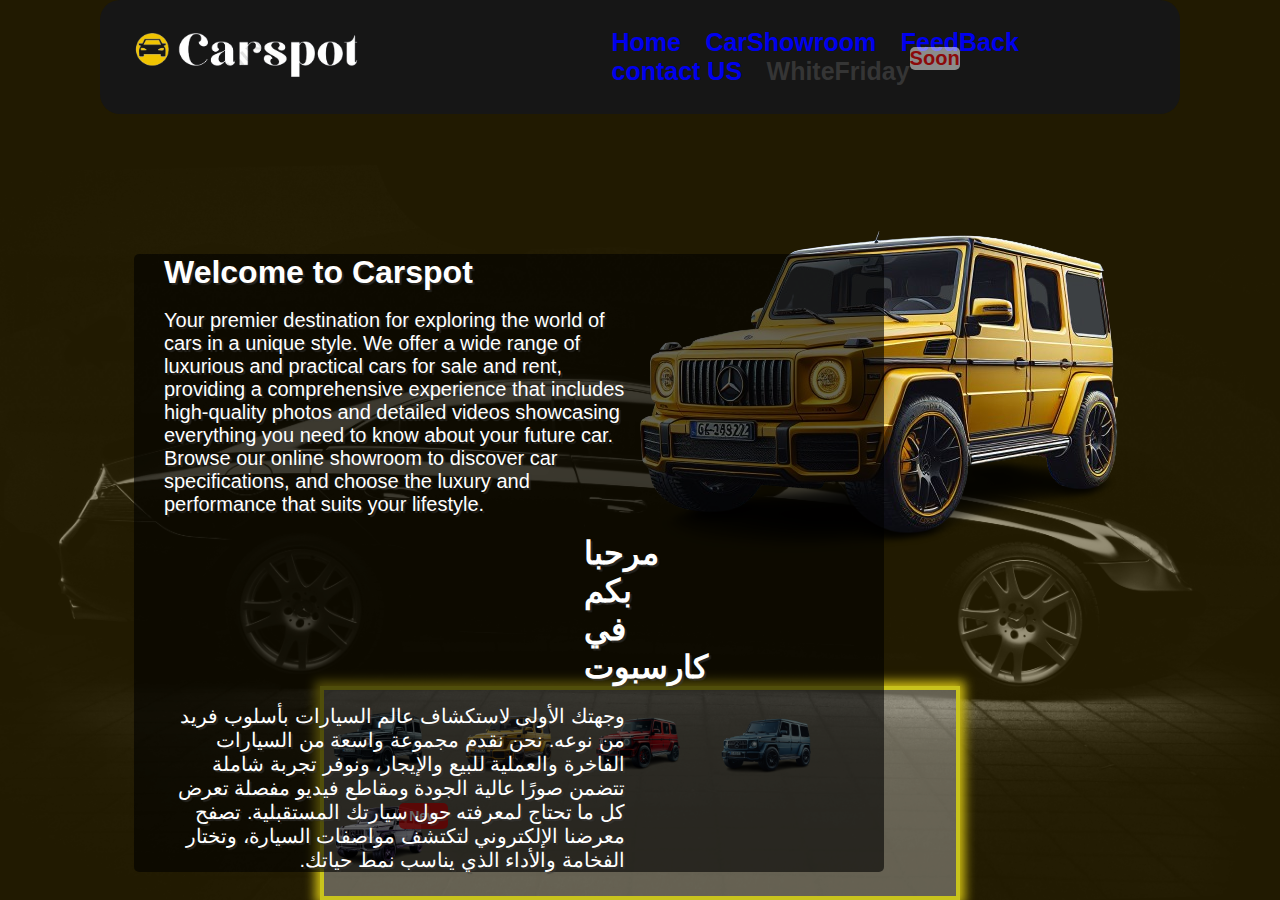
<file: index.html>
<!DOCTYPE html>
<html lang="en">
<head>
    <meta charset="UTF-8">
    <link rel="stylesheet" href="Style.css">
    <title> Carspot home</title>
</head>
<body style="color: rgb(161, 159, 159);" class="b2" >
    

    
    

    <div class="con"> <!---->

        


        
        <nav class="border">

            <a class="logo" href="index.html"> <img src="img/logo/logo_1.png"  alt="">  </a>

            <ul >
                <span>
                <li><a href="index.html">Home</a></li>
                <li><a href="Project2.html">CarShowroom</a></li>
                <li style="font-family:initial" ><a href="project3.html">FeedBack</a></li> 
                <li style="font-family:initial" ><a href="contact.html">contact US</a></li> 
                </span>
                
                 <li>
                    <a href="#" id="whiteFridayLink" class="disabled">WhiteFriday <span class="soon">Soon</span></a>
                
                </li>

            </ul>
            
            
        </nav>
        

        <nav>
            <div class="content">
                
 

                <div class="text">
                 


                </div>


            </div>

        </nav>

        <div class="them">

            <div class="them-text">

                <h1>Welcome to <b style=" font-family:Comic Sans MS, cursive, sans-serif; font-weight: 900;">Carspot</b> </h1> <br>
                <p style="font-size: 20px;" >Your premier destination for exploring the world of cars in a unique style. 
                    We offer a wide range of luxurious and practical cars for sale and rent, 
                    providing a comprehensive experience that includes high-quality photos and 
                    detailed videos showcasing everything you need to know about your future car. 
                    Browse our online showroom to discover car specifications, 
                    and choose the luxury and performance that suits your lifestyle.</p> <br>
                    <h1 style="margin-left: 420px;">مرحبا بكم في <b style=" font-family:Comic Sans MS, cursive, sans-serif; font-weight: 900;">كارسبوت</b> </h1> <br>
                    <p style="font-size: 20px; direction: rtl; " >وجهتك الأولى لاستكشاف عالم السيارات بأسلوب فريد من نوعه.
                         نحن نقدم مجموعة واسعة من السيارات الفاخرة والعملية للبيع والإيجار،
                          ونوفر تجربة شاملة تتضمن صورًا عالية الجودة ومقاطع فيديو مفصلة تعرض كل ما تحتاج لمعرفته حول سيارتك المستقبلية.
                          تصفح معرضنا الإلكتروني لتكتشف مواصفات السيارة، وتختار الفخامة والأداء الذي يناسب نمط حياتك.</p>
            </div>

            <div class="them-img">

                <img class="cars" src="img/G1-removebg-preview.png" alt="">
               

            </div>

            <div class="icons" style="color: rgb(224, 195, 235);">

                <img onclick="colors('rgb(5, 5, 5)'); 
                barColors('rgb(183, 183, 183)'); caars(this); 
                changeIconsColor('rgba(255, 255, 255, 0.395)') ; 
                borderColor ('rgb(60, 60, 60)','rgb(162, 162, 162)') ; 
                changeLogoAndColor( 'img/logo/logo_2.png') ; 
                texts ('rgb(255, 255, 255)') ; feedbacks ('white') ; applyBoxShadow('0 0 20px 10px rgba(255, 255, 255, 0.537)') " src="img/G2-removebg-preview.png" alt="">

                <img onclick="colors('rgb(131, 123, 76)'); 
                              barColors('rgb(255, 255, 0)'); caars(this); 
                              changeIconsColor('rgba(205, 205, 205, 0.395)') ; 
                              borderColor ('rgb(200, 195, 29)','rgb(204, 186, 17)') ; 
                              changeLogoAndColor( 'img/logo/logo_1.png') ; 
                              texts ('rgb(245, 244, 210)') ; feedbacks ('yellow') ; applyBoxShadow('0 0 20px 10px rgba(255, 226, 81, 0.537)') " src="img/G1-removebg-preview.png" alt="">



                <img onclick="colors('rgb(61, 36, 36)'); 
                              barColors('rgba(188, 38, 38)'); caars(this); 
                              changeIconsColor('rgba(120, 0, 0, 0.395)') ; 
                              borderColor ('rgb(255, 0, 0)','rgb(155, 60, 60)') ; 
                              changeLogoAndColor( 'img/logo/logo_3.png') ; 
                              texts ('rgb(255, 218, 218)') ; feedbacks ('red') ; applyBoxShadow('0 0 20px 10px rgba(250, 89, 89, 0.537)') " src="img/G3-removebg-preview.png" alt="">

                <img onclick="colors('rgb(1, 64, 87)'); 
                              barColors('rgba(76, 190, 247)'); caars(this); 
                              changeIconsColor('rgba(190, 210, 224, 0.171)') ; 
                              borderColor ('rgb(253, 253, 253)','rgb(138, 241, 253)') ; 
                              changeLogoAndColor( 'img/logo/logo_4.png') ; 
                              texts ('rgb(186, 226, 255)') ; feedbacks ('lightblue') ; applyBoxShadow('0 0 20px 10px rgba(2, 192, 255, 0.537)') " src="img/G4-removebg-preview.png" alt="">
               <div class="image-container">
                    <img onclick="colors('rgba(236, 233, 233, 0.644)'); 
                              barColors('rgba(129, 3, 179)'); caars(this); 
                              changeIconsColor('rgba(149, 105, 166, 0.309)') ; 
                              borderColor ('rgba(132, 93, 148, 0.854)','rgb(102, 0, 142)') ; 
                              changeLogoAndColor( 'img/logo/logo_5.png') ; 
                              texts ('rgb(190, 121, 220)') ; feedbacks ('rgb(224, 195, 235)') ; applyBoxShadow('0 0 20px 10px rgba(230, 143, 249, 0.537)') " src="img/G5-removebg-preview.png" alt="">
        
                    <span class="new-label">New</span>
                </div>

            </div>
            

        </div>

    </div> <!---->


    
    


    <script src="script.js"></script>


</body>

</html>
</file>
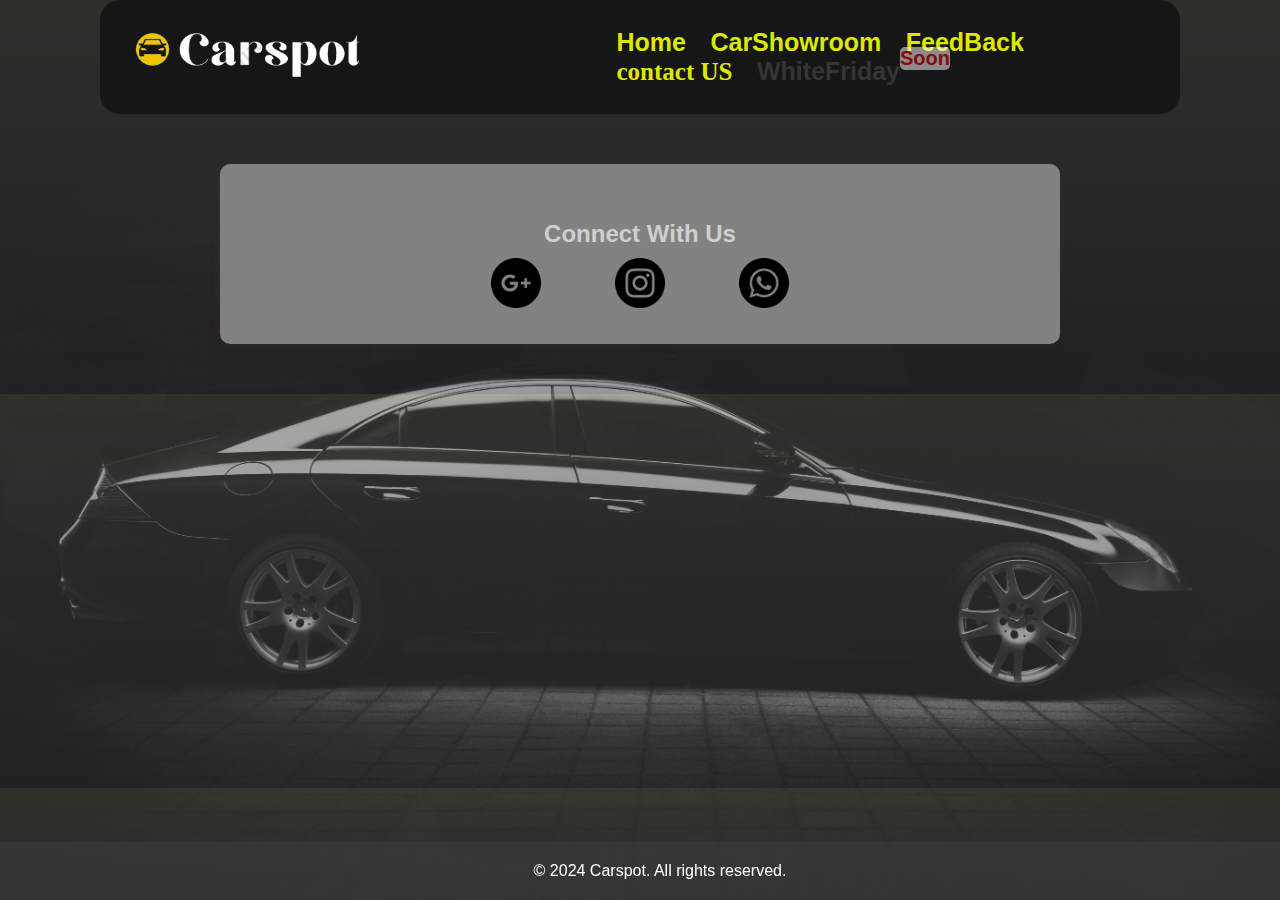
<file: contact.html>
<!DOCTYPE html>
<html lang="en">
<head>
    <meta charset="UTF-8">
    <link rel="stylesheet" href="style3.css">
    <title>Carspot contact</title>
</head>
<body style="color: rgb(207, 207, 207); " class="b1" class="af">
    


<div class="con">
        <nav class="border">
            <a class="logo" href="index.html"><img src="img/logo/logo_1.png"  alt=""></a>
            <ul>
                <span>
                <li><a href="index.html">Home</a></li>
                <li><a href="Project2.html">CarShowroom</a></li>
                <li><a href="project3.html">FeedBack</a></li>
                <li style="font-family:initial" ><a href="contact.html">contact US</a></li> 
                </span>
                <li>
                    <a href="#" id="whiteFridayLink" class="disabled">WhiteFriday <span class="soon">Soon</span></a>
                
                </li>

                
            </ul>
        </nav>
</div>

<div class="container">


    <br><br>

    <h2>Connect With Us</h2>
    <ul class="social-media">
        <li><a href="https://mail.google.com/mail/u/0/#inbox?compose=GTvVlcRwQncgNkgHGNQHvHHSdkHLgKXfKFpGtgKrwcVwwtHfLBmSvDxTlvTCNtBJSzRmpfDwgVgSH" target="_blank"><img src="img/stars/google.png" alt="google"></a></li>
        <li><a href="https://www.instagram.com/zome_duo?igsh=MzRlODBiNWFlZA==" target="_blank"><img src="img/stars/insta2.png" alt="Instagram"></a></li>
        <li><a href="http://wa.me/962780225636" target="_blank"><img src="img/stars/whatsapp3.png" alt="whatsapp"></a></li>
    </ul>
</div>

<footer>
    &copy; 2024 Carspot. All rights reserved.
</footer>
        <script src="script.js"></script>
    </body>
    
    </html>
</file>
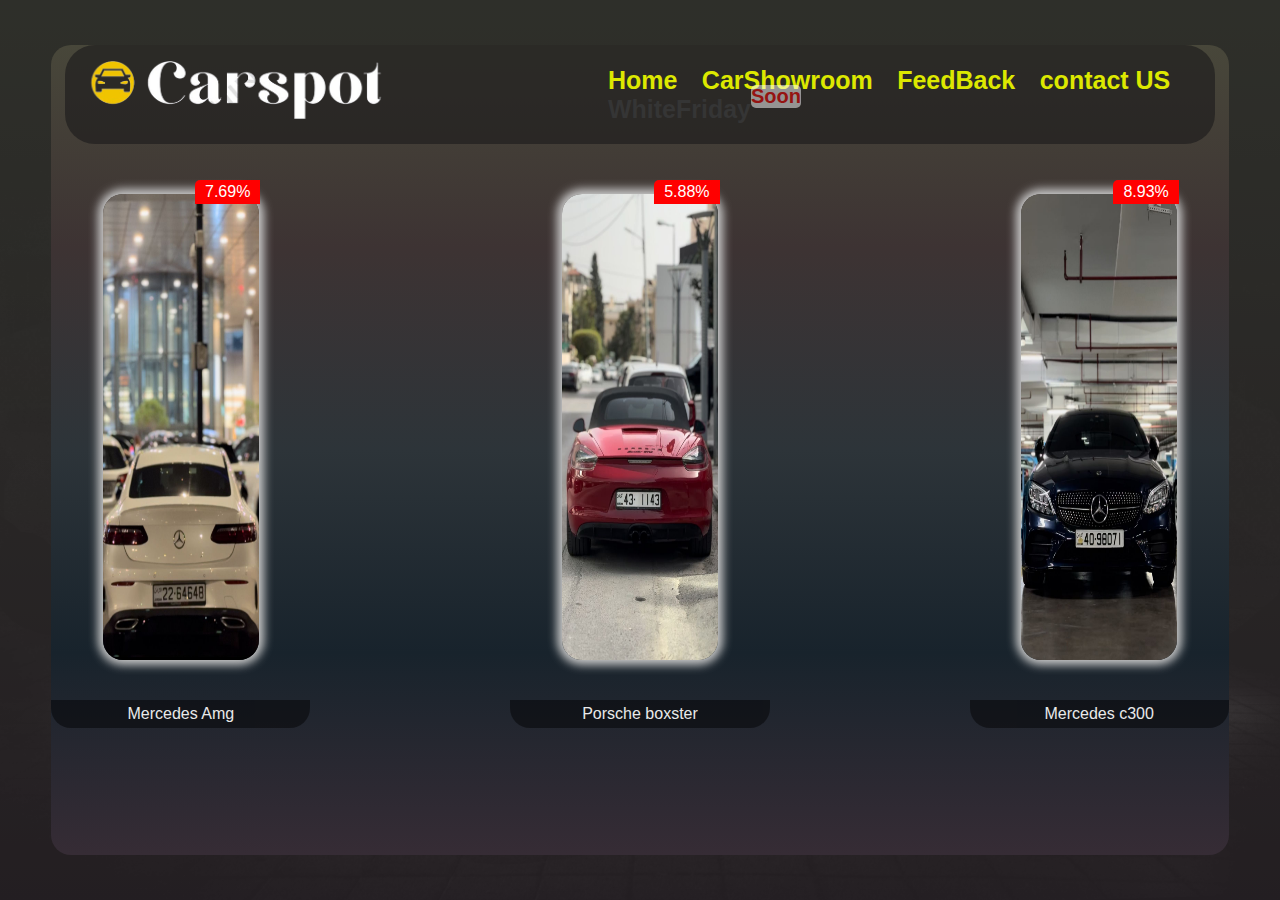
<file: Project2.html>
<!DOCTYPE html>
<html lang="en">
<head>
    <meta charset="UTF-8">
    <link rel="stylesheet" href="style2.css">
    <title>Carspot Cars</title>
</head>
<body style="color: aliceblue; " class="b1" class="af">
    


    


    <div class="con">
        <nav class="border">
            <a class="logo" href="index.html"><img src="img/logo/logo_1.png" alt=""></a>
            <ul>
                <span>

                <li><a href="index.html">Home</a></li>
                <li><a href="">CarShowroom</a></li>
                <li><a href="project3.html">FeedBack</a></li>
                <li style="font-family:initial" ><a href="contact.html">contact US</a></li> 
                </span>
                <li>
                    <a href="#" id="whiteFridayLink" class="disabled">WhiteFriday <span class="soon">Soon</span></a>
                
                </li>


            </ul>
        </nav>

        <div class="img2">
            <div class="img1">
                
                <a href="#" onclick="openPopup('video/cars/1.MP4',  'Mercedes Amg <br><br> <del>65000$</del> <br> Price : 60000$ ',  '<br> German <br> 480 hp <br> 0-100 in 5.2 seconds' ,)">
                    <img src="cars/1.jpeg" alt=""  >
                <div class="click-label"> 7.69%</div>

                    
                            
                </a>
                <figcaption>Mercedes Amg</figcaption>
            </div>
            
            <div class="img1">
                <a href="#" onclick="openPopup('video/cars/2.mp4', 'Porsche boxster <br><br> <del>34000$</del> <br> Price : 32000$ ',  '<br> German <br> 430 hp <br> 0-100 in 3.8 seconds')">
                    <img src="cars/2.jpeg" alt="" >
                <div class="click-label">5.88%</div>

                </a>
                <figcaption>Porsche boxster</figcaption>

            </div>
            <div class="img1">
                <a href="#" onclick="openPopup('video/cars/3.mp4', 'Mercedes c300 <br><br> <del>56000$</del> <br> Price : 51000$ ',  '<br> German <br> 450 hp <br> 0-100 in 4.1 seconds')">
                    <img src="cars/3.jpeg" alt="" >
                <div class="click-label"> 8.93%</div>

                </a>
                <figcaption>Mercedes c300</figcaption>

            </div> 
            <div class="img1">
                <a href="#" onclick="openPopup('video/cars/4.mp4', 'Bmw <br><br> <del>50000$</del> <br> Price : 48000$ ',  '<br> German <br> 300 hp <br> 0-100 in 5.5 seconds' )">
                    <img src="cars/4.jpeg" alt="">
                <div class="click-label">4%</div>

                </a>
                <figcaption>BMW</figcaption>

            </div>
            <div class="img1">
                <a href="#" onclick="openPopup('video/cars/5.mp4', 'Chevrolet camaro ss <br><br> <del>23000$</del> <br> Price : 22500$ ',  '<br> German <br> 480 hp <br> 0-100 in 5.2 seconds' )">
                    <img src="cars/5.jpeg" alt="" >
                <div class="click-label">2.17%</div>

                </a>
                <figcaption>Chevrolet camaro ss</figcaption>

            </div>
            <div class="img1">
                <a href="#" onclick="openPopup('video/cars/9.mp4', 'Mercedes cla <br><br> <del>75000$</del> <br> Price : 70000$ ',  '<br> America  <br> 630 hp <br> 0-100 in 4.0 seconds'  )"> 
                    <img src="cars/9.jpeg" alt="" >
                <div class="click-label">6.67%</div>

                </a>
                <figcaption>Mercedes cla</figcaption>

            </div>
            <div class="img1">
                <a href="#" onclick="openPopup('video/cars/7.mp4', 'Ford mustang gt <br><br> <del>9600$</del> <br> Price : 9000$ ',  '<br> America <br> 530 hp <br> 0-100 in 4.7 seconds')">
                    <img src="cars/7.jpeg" alt="">
                <div class="click-label"> 6.25%</div>

                </a>
                <figcaption>Ford mustang gt</figcaption>

            </div>
            <div class="img1">
                <a href="#" onclick="openPopup('video/cars/8.mp4', 'Subaru impreza sti <br><br> <del>7000$</del> <br> Price : 6700$ ',  '<br> Jaban <br> 350 hp <br> 0-100 in 5 seconds')">
                    <img src="cars/8.jpeg" alt="">
                <div class="click-label">4.29%</div>

                </a>
                <figcaption>Subaru impreza sti</figcaption>

            </div>
            <div class="img1">
                <a href="#" onclick="openPopup('video/cars/6.mp4', 'Mercedes c63 Amg <br><br> <del>47000$</del> <br> Price : 44000$ ',  '<br> German <br> 640 hp <br> 0-100 in 3.8 seconds')">
                    <img src="cars/6.jpeg" alt="">
                <div class="click-label">6.38%</div>

                </a>
                <figcaption>Mercedes c63 Amg</figcaption>

            </div>
        </div>
        
        <div id="popup" class="popup">
            <div class="popup-content">
                <span class="close" onclick="closePopup()">&times;</span>
                <div class="video-container">
                    <video controls id="videoPlayer" width="500" height="300">
                        <source src="" type="video/mp4">
                        Your browser does not support the video tag.
                    </video>
                </div>
                <div class="description">
                    <h2 id="carSpecs">سيارة</h2>
                    <p id="carDescription"></p>
                </div>
            </div>
        </div>
        
        
        
    </div>
    <script src="script.js"></script>
</body>
</html>
</file>
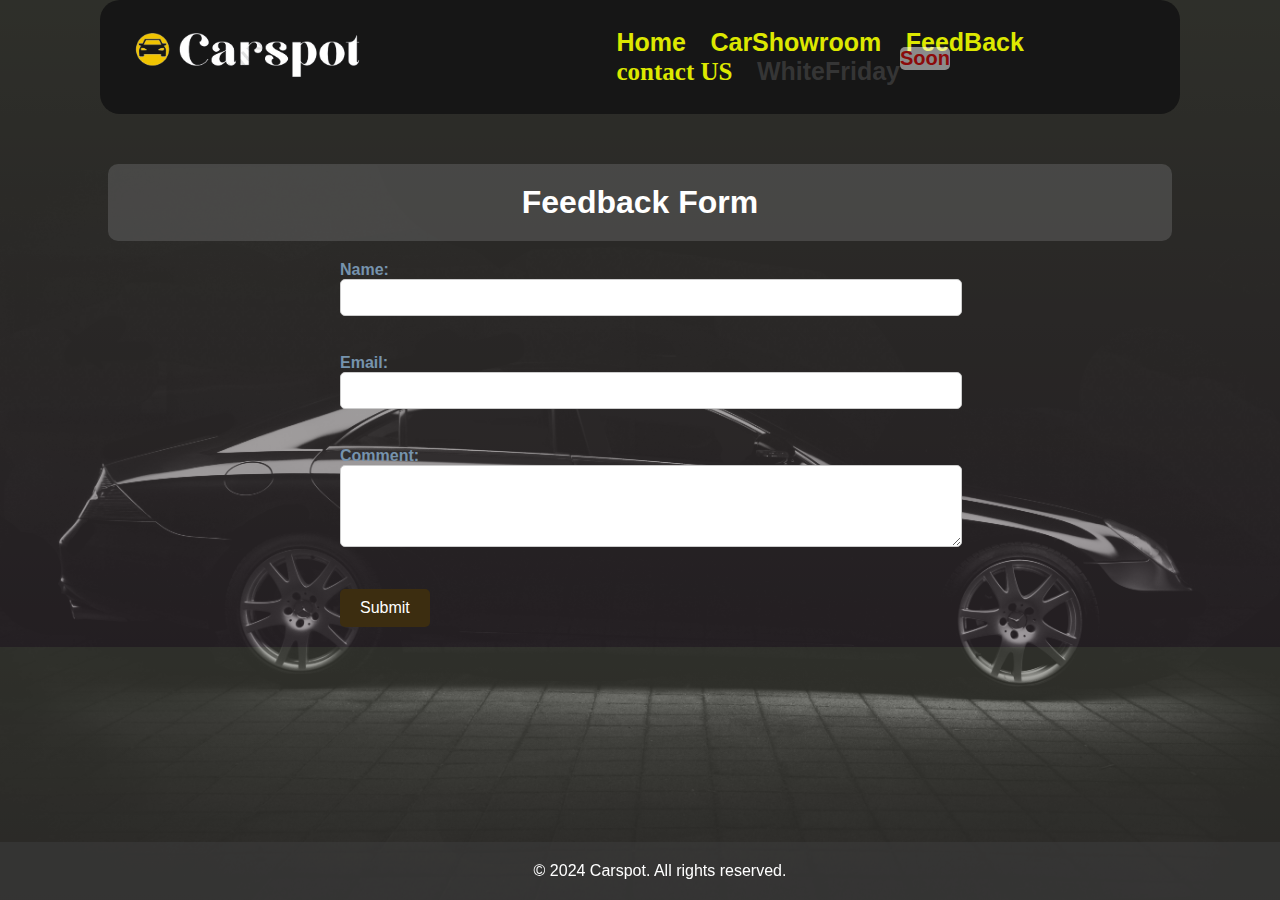
<file: project3.html>
<!DOCTYPE html>
<html lang="en">
<head>
    <meta charset="UTF-8">
    <link rel="stylesheet" href="style3.css">
    <title>Carspot FeedBack</title>
</head>
<body style="color: rgb(118, 147, 173); " class="b1" class="af">
    


<div class="con">
        <nav class="border">
            <a class="logo" href="index.html"><img src="img/logo/logo_1.png" alt=""></a>
            <ul>
                <span>

                <li><a href="index.html">Home</a></li>
                <li><a href="Project2.html">CarShowroom</a></li>
                <li><a href="project3.html">FeedBack</a></li>
                <li style="font-family:initial" ><a href="contact.html">contact US</a></li> 
                </span>
                <li>
                    <a href="#" id="whiteFridayLink" class="disabled">WhiteFriday <span class="soon">Soon</span></a>
                
                </li>


            </ul>
        </nav>

        <header class="feed">
            <h1>Feedback Form</h1>
        </header>


    
        <main>
            <form action="Thanks.html">
                <label for="name">Name:</label><br>
                <input type="text" id="name" name="name" required><br><br>
                
                <label for="email">Email:</label><br>
                <input type="email" id="email" name="email"><br><br>
                
                <label for="comment">Comment:</label><br>
                <textarea id="comment" name="comment" rows="4" required></textarea><br><br>
                
                <input  type="submit" value="Submit">
            </form>
        </main>
    
        <footer>
            &copy; 2024 Carspot. All rights reserved.
        </footer>
    

        
    <script src="script.js"></script>

       
</body>

</html>
</file>
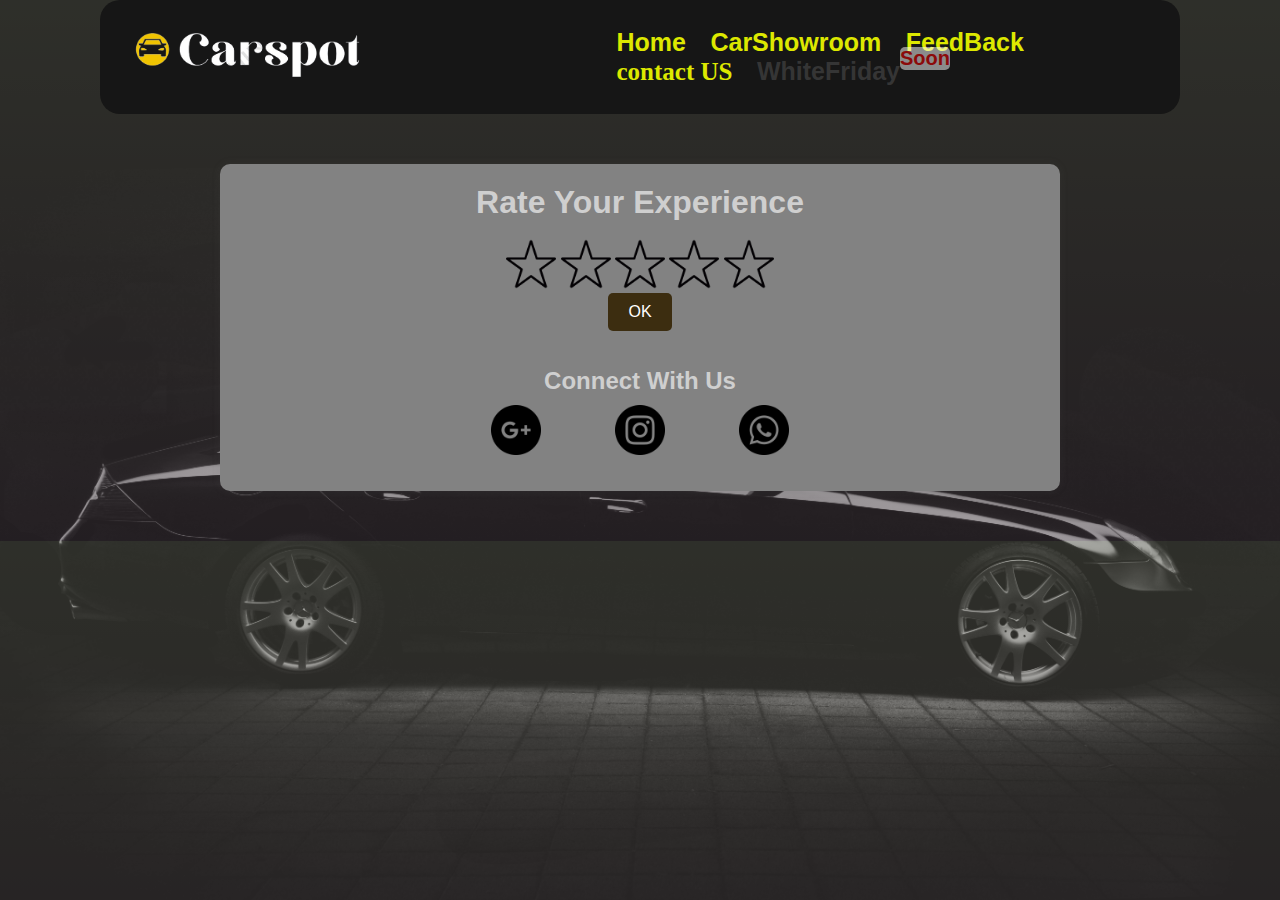
<file: Thanks.html>
<!DOCTYPE html>
<html lang="en">
<head>
    <meta charset="UTF-8">
    <link rel="stylesheet" href="style3.css">
    <title>Carspot </title>
</head>
<body style="color: rgb(207, 207, 207); " class="b1" class="af">
    


<div class="con">
        <nav class="border">
            <a class="logo" href="index.html"><img src="img/logo/logo_1.png"  alt=""></a>
            <ul>
                <span>
                <li><a href="index.html">Home</a></li>
                <li><a href="project2.html">CarShowroom</a></li>
                <li><a href="project3.html">FeedBack</a></li>
                <li style="font-family:initial" ><a href="contact.html">contact US</a></li> 
                </span>
                
                <li>
                    <a href="#" id="whiteFridayLink" class="disabled">WhiteFriday <span class="soon">Soon</span></a>
                </li>

                
            </ul>
        </nav>
</div>

<div class="container">
    <h1>Rate Your Experience</h1> <br>
    <form action="index.html">
        <div class="rating">
            <input type="radio" id="star5" name="rating" value="5">
            <label for="star5" class="star"></label>
            <input type="radio" id="star4" name="rating" value="4">
            <label for="star4" class="star"></label>
            <input type="radio" id="star3" name="rating" value="3">
            <label for="star3" class="star"></label>
            <input type="radio" id="star2" name="rating" value="2">
            <label for="star2" class="star"></label>
            <input type="radio" id="star1" name="rating" value="1">
            <label for="star1" class="star"></label>
        </div>
        <div id="feedback"></div>
        <input type="submit" value="OK">
    </form>

    <br><br>

    <h2>Connect With Us</h2>
    <ul class="social-media">
        <li><a href="https://mail.google.com/mail/u/0/#inbox?compose=GTvVlcRwQncgNkgHGNQHvHHSdkHLgKXfKFpGtgKrwcVwwtHfLBmSvDxTlvTCNtBJSzRmpfDwgVgSH" target="_blank"><img src="img/stars/google.png" alt="google"></a></li>
        <li><a href="https://www.instagram.com/zome_duo?igsh=MzRlODBiNWFlZA==" target="_blank"><img src="img/stars/insta2.png" alt="Instagram"></a></li>
        <li><a href="http://wa.me/962780225636" target="_blank"><img src="img/stars/whatsapp3.png" alt="whatsapp"></a></li>
    </ul>
</div>


        <script src="script.js"></script>
    </body>
    
    </html>
</file>
<file: Style.css>
*{ padding: 0;
   margin: 0;
   font-family: sans-serif; 
}

 ::-webkit-scrollbar {
     width: 20px; /* عرض شريط التمرير */
 }
 
 ::-webkit-scrollbar-thumb {
     background-color: #8f9091; /* لون المقبض */
     border-radius: 5px; /* شكل الزوايا للمقبض */
 }
 
 ::-webkit-scrollbar-thumb:hover {
     background-color: #ec0000; /* لون المقبض عند التحويم عليه */
 }





body {
    

    background-size: cover;
    background-position: center;
    background-repeat: no-repeat;
    overflow-y: auto;
    height: 100vh;


    background-color: rgb(67, 52, 2);

}

body::after {
    z-index: -1;
    content: '';
    display: block;
    position: absolute;
    top: 0;
    left: 0;
    width: 100%;
    height: 100%;
    background-image: url('img/1.jpg');
    background-size: cover;
    background-position: center;
    background-repeat: no-repeat;
    opacity: 0.5; /* قيمة الشفافية */
}







nav {
    display: flex;

    justify-content:space-between  ;
    align-items:center;
    width: 80%;
    margin:auto;
    padding: 20px 0 ;
}
nav.border {
    background-color: rgb(22, 22, 22); 
    border-radius: 20px;
    

    border: 8px solid transparent; /* تحديد حدود شفافة بداية */
    padding: 20px; /* إضافة تباعد داخلي إذا لزم الأمر */
    transition: border-color 0.5s ease; /* تحديد خصائص الانتقال لتغيير لون الحدود */
}


nav.border:hover {
    border-color: #ffffff76; /* تغيير لون الحدود عند التحويم بالفأرة */
}






div ul li {
    margin:  0 10px;
    display: inline-block;
    

}

div ul  li a {
    text-decoration: none;
    font-size: 25px;
    font-weight: 600;


}

div ul li a:hover {

    color:beige;

    font-size: 28px;
}

div .border .logo img {
 
    justify-content:space-between  ;
    align-items:center;
    max-width: 50%;
    width: 90%;
    height: 90%;
    margin: auto;
    border-radius: 20px;

}

.content{

    display: flex;
    justify-content: space-between;
    align-items: center;
    height: 100%;
    width: 80%;
    margin: auto;
    position:relative ;

}

.them {
    
    display: flex;
    justify-content: space-between;
    align-items: center;
    width: 90%;
    margin: auto;
}
.them .them-text {
    color: #fff;
    width: 40%;
    margin: 100px 0 0 100px;
    text-shadow: 2px 2px 1px rgba(58, 58, 58, 0.544);
    background-size: cover;
    background-repeat: no-repeat;
    background-position: center center;
    position: relative; /* تحديد العنصر كنسبب */
    z-index: 1; /* تحديد ترتيب الطبقات */
}

.them .them-text::after {
    content: '';
    position: absolute;
    top: 0;
    left: -30px;
    width: 750px;
    height: 100%;
    z-index: -1; /* ضع الخلفية أسفل النص */
    opacity: 0.6; /* قيمة الشفافية */
    background-color: rgb(0, 0, 0); /* لون خلفية شفافة بنسبة 50% */
    border-radius: 5px;
}







.them .them-img {

    width: 30%;
    margin-bottom: 21%;
    

}

.icons {
    padding: 9px;
    background-color: rgba(205, 205, 205, 0.395);
    border:solid 4px rgb(200, 195, 29);
    box-shadow: 0 0 10px 5px rgb(204, 186, 17);
    position: absolute;
    bottom: 0;
    left: 50%;
    transform: translateX(-50%);
}


.icons img {
    
    margin-right:35px;
    width: 90px;
    transition: transform 0.5s;
    cursor: pointer;
    
}

.icons img:hover {

    transform: scale(1.2); /* تكبير الصورة عند تحريك الماوس عليها */

     

}



@keyframes swing {
    0% { transform: rotate(0deg); }
    50% { transform: rotate(1deg); }
    100% { transform: rotate(0deg); }
}

.cars {
    height: auto;
    position: absolute;
    transform: translate(-50%, -50%);
    animation: swing 2s infinite;
}
  
  




.image-container {
    position: relative;
    display: inline-block;
}

.new-label {
    position: absolute;
    top: 10px;
    right: 10px;
    background-color: rgba(255, 0, 0, 0.8); /* لون خلفية العلامة */
    color: #fffdfd; /* لون النص */
    font-size: 14px;
    font-weight: bold;
    padding: 5px 10px;
    border-radius: 5px;
}






 
  
  
#whiteFridayLink {
    pointer-events: none; /* جعل الرابط غير قابل للنقر */
}

#whiteFridayLink .soon {
    display: inline; /* عرض عنصر soon داخل الرابط */
}

#whiteFridayLink {
    position: relative; /* جعل العنصر وضعيا لتحديد ترتيب العناصر */
}

.soon {
    font-size: 0.8em;
    margin-left: 5px;
    color: red;
    position: absolute; /* جعل Soon موضعيا بالنسبة لـ WhiteFriday */
    top:-10px; /* يجعل Soon يظهر في الجزء العلوي من WhiteFriday */
    right: -50px; /* يضبط المسافة بين Soon و WhiteFriday */
    background-color: #ffffff;
    border-radius: 5px;
    opacity: 0.5;
}

.disabled {


    color: rgb(53, 53, 53);

}
</file>
<file: style3.css>
*{ padding: 0;
    margin: 0;
 }
 body {
     background: linear-gradient(rgb(93, 95, 84),rgb(71, 61, 68));
     
     
     font-family: sans-serif; 
    
     
     justify-content: center;
     align-items: center;
 }
 ::-webkit-scrollbar {
     width: 20px; /* عرض شريط التمرير */
 }
 
 ::-webkit-scrollbar-thumb {
     background-color: #8f9091; /* لون المقبض */
     border-radius: 5px; /* شكل الزوايا للمقبض */
 }
 
 ::-webkit-scrollbar-thumb:hover {
     background-color: #ec0000; /* لون المقبض عند التحويم عليه */
 }
 
 
 nav {
    display: flex;

    justify-content:space-between  ;
    align-items:center;
    width: 80%;
    margin:auto;
    padding: 20px 0 ;
}
nav.border {
    background-color: rgba(28, 21, 21, 0.306); 
    border-radius: 20px;
    

    border: 8px solid transparent; /* تحديد حدود شفافة بداية */
    padding: 20px; /* إضافة تباعد داخلي إذا لزم الأمر */
    transition: border-color 0.5s ease; /* تحديد خصائص الانتقال لتغيير لون الحدود */
}


nav.border {
    background-color: rgb(22, 22, 22); 
    border-radius: 20px;
    

    border: 8px solid transparent; /* تحديد حدود شفافة بداية */
    padding: 20px; /* إضافة تباعد داخلي إذا لزم الأمر */
    transition: border-color 0.5s ease; /* تحديد خصائص الانتقال لتغيير لون الحدود */
}

 
 
body::after {
    z-index: -1;
    content: '';
    display: block;
    position: absolute;
    top: 0;
    left: 0;
    width: 100%;
    height: 100%;
    background-image: url('img/1.jpg');
    background-size: cover;
    background-position: center;
    background-repeat: no-repeat;
    opacity: 0.5; /* قيمة الشفافية */
}
 
 

 
 div img {
 
     justify-content:space-between  ;
     align-items:center;
     max-width: 50%;
     width: 90%;
     height: 90%;
     margin: auto;
     border-radius: 20px;
 
 }
 
 
 
 
 
 div ul li {
     
     margin:  0 10px;
     display: inline-block;
 
 }
 
 div ul li a {
     
     color: rgb(221, 232, 0);
     text-decoration: none;
     font-size: 25px;
     font-weight: 600;
 
 
 }
 
 div ul li a:hover {
 
     color:beige;
 
     font-size: 28px;
 }
 
 


 header {
    width: 80%;
    background-color: #5c5c5c97;
    color: white;
    padding: 20px;
    text-align: center;
    margin: auto;
    margin-top: 50px;
    border-radius: 10px;
}

main {
    padding: 20px;
}

form {
    max-width: 600px;
    margin: auto;
}

label {
    font-weight: bold;
}

input[type="text"],
input[type="email"],
textarea {
    width: 100%;
    padding: 10px;
    margin-bottom: 20px;
    border-radius: 5px;
    border: 1px solid #ccc;
}

input[type="submit"] {
    background-color: #333;
    color: white;
    border: none;
    padding: 10px 20px;
    border-radius: 5px;
    cursor: pointer;
}

input[type="submit"]:hover {
    background-color: #555;
}

footer {
    background-color: #3c3c3c95;
    color: white;
    text-align: center;
    padding: 20px;
    position: fixed;
    bottom: 0;
    width: 100%;
}



/* خاص بالصفة المخفية للتقييم */

.container {
    max-width: 800px;
    margin: 50px auto;
    padding: 20px;
    background-color: #828282;
    text-align: center;
    border-radius: 10px;
    box-shadow: 0 0 10px rgba(119, 119, 119, 0.1);
}



.rating {
    display: inline-block;
}

.rating input {
    display: none;
}

.rating label {
    display: inline-block;
    cursor: pointer;
    width: 50px;
    height: 50px;
    background-image: url('img/stars/star-web-svgrepo-com.png'); /* Replace 'star.png' with your star image */
    background-size: cover;
}

.rating input:checked ~ label::before,
.rating label:hover::before {
    visibility: visible;
}



.rating label:hover, .rating label:hover ~ label, .rating input:checked ~ label {
    background-image: url('img/stars/star-full.png'); /* تغييرها إلى النجمة المملوءة */
}


.social-media {
    list-style: none;
    padding: 0;
}

.social-media li {
    display: inline-block;
    margin: 10px;
}

.social-media img {
    width: 100px;
    
}

input[type="submit"] {
    background-color: #3c2d10; /* لون الخلفية */
    color: white; /* لون النص */
    padding: 10px 20px; /* هوامش داخلية */
    font-size: 16px; /* حجم الخط */
    border: none; /* إزالة الحدود */
    border-radius: 5px; /* شكل الحواف */
    cursor: pointer; /* المؤشر عند التحويم */
}

input[type="submit"]:hover {
    background-color: #45a049; /* تغيير لون الخلفية عند التحويم */
}


#whiteFridayLink {
    pointer-events: none; /* جعل الرابط غير قابل للنقر */
}

#whiteFridayLink .soon {
    display: inline; /* عرض عنصر soon داخل الرابط */
}

#whiteFridayLink {
    position: relative; /* جعل العنصر وضعيا لتحديد ترتيب العناصر */
}

.soon {
    font-size: 0.8em;
    margin-left: 5px;
    color: red;
    position: absolute; /* جعل Soon موضعيا بالنسبة لـ WhiteFriday */
    top:-10px; /* يجعل Soon يظهر في الجزء العلوي من WhiteFriday */
    right: -50px; /* يضبط المسافة بين Soon و WhiteFriday */
    background-color: #ffffff;
    border-radius: 5px;
    opacity: 0.5;
}

.disabled {


    color: rgb(53, 53, 53);

}
</file>
<file: style2.css>
*{ padding: 0;
   margin: 0;
   font-family: sans-serif; 
}
body {
    background: linear-gradient(rgb(93, 95, 84),rgb(71, 61, 68));
    height: 100vh;
    width: 100%;
    
    display: flex;
    justify-content: center;
    align-items: center;
}
::-webkit-scrollbar {
    width: 20px; /* عرض شريط التمرير */
}

::-webkit-scrollbar-thumb {
    background-color: #8f9091; /* لون المقبض */
    border-radius: 5px; /* شكل الزوايا للمقبض */
}

::-webkit-scrollbar-thumb:hover {
    background-color: #ec0000; /* لون المقبض عند التحويم عليه */
}


nav {
    display: flex;

    justify-content:space-between  ;
    align-items:center;
    width: 95%;
    margin:auto;
    padding: 20px 0 ;
    margin-bottom: 50px;
}
nav.border {
    background-color: rgba(31, 30, 30, 0.698); 

    border-radius: 30px;

    border: 6px solid transparent; /* تحديد حدود شفافة بداية */
    padding: 10px; /* إضافة تباعد داخلي إذا لزم الأمر */
    transition: border-color 0.5s ease; /* تحديد خصائص الانتقال لتغيير لون الحدود */
}

nav.border:hover {
    border-color: #ffffff76; /* تغيير لون الحدود عند التحويم بالفأرة */

}


body::after {
    z-index: -1;
    content: '';
    display: block;
    position: absolute;
    top: 0;
    left: 0;
    width: 100%;
    height: 100%;
    background-image: url('img/1.jpg');
    background-size: cover;
    background-position: center;
    background-repeat: no-repeat;
    opacity: 0.5; /* قيمة الشفافية */
}

.con{   
    width: 92%;
    height: 90%;
    background: linear-gradient(rgb(72, 71, 58),rgb(61, 51, 51),rgb(45, 52, 57),rgb(24, 35, 44),rgb(54, 44, 53) );
    background-color: #2b2b2b;
    border-radius: 20px;
    overflow:auto;
}





div img {
    
    justify-content:space-between  ;
    align-items:center;
    max-width: 60%;
    width: 90%;
    height: 95%;
    margin: auto;
    border-radius: 20px;

}

.img2 {
    display: grid;
    grid-template-columns: repeat(3, 1fr);
    grid-gap: 200px;
}

.img1 img {
    display: block;
    transition: transform 0.4s ease;
    box-shadow: 0 0 10px 5px rgb(201, 201, 201);
}
.img1 {
    position: relative; /* جعل العنصر نسبيًا بالنسبة للعنصر الأب */
    height: 490px;
}


.img1:hover img {
    transform: scale(1.1);
}

/* أسلوب عرض الأسماء تحت الصور */
.img1 figcaption {
    position: relative; /* تعيين الوضع نسبيًا */
    top: 40px; /* تحديد التباعد من الأعلى */
    left: 0;
    width: 100%;
    background-color: rgba(0, 0, 0, 0.5);
    color: #fff;
    padding: 5px 10px;
    box-sizing: border-box;
    border-bottom-left-radius: 20px;
    border-bottom-right-radius: 20px;
    opacity: 0.9;
    transition: opacity 0.3s ease;
    text-align: center; /* محاذاة النص إلى الوسط */
}

.click-label {
    position: absolute; /* جعل العنصر موضعيًا داخل العنصر الأب */
    bottom: 480px; /* التباعد من الأسفل */
    right: 50px; /* التباعد من اليمين */
    background-color: red; /* لون خلفية شريط النص */
    color: white; /* لون النص */
    padding: 3px 10px; /* تباعد داخلي لشريط النص */
    border-top-left-radius: 5px; /* تدوير الحواف العلوية */
}


.img1 figcaption:hover {
    opacity: 1;
}


nav .logo {
    text-decoration: none;
    font-size: 40px;
    text-transform: uppercase;
    letter-spacing: 5px;
    font-weight: 1000;
}


div ul li {
    
    margin:  0 10px;
    display: inline-block;

}

div ul li a {
    
    color: rgb(221, 232, 0);
    text-decoration: none;
    font-size: 25px;
    font-weight: 600;


}

div ul li a:hover {

        background-color: rgb(22, 22, 22); 


    font-size: 28px;
}





.content{

    display: flex;
    justify-content: space-between;
    align-items: center;
    height: 100%;
    width: 80%;
    margin: auto;
}


/* Popup */


.popup {
    display: none;
    position: fixed;
    z-index: 1;
    left: 0;
    top: 0;
    width: 100%;
    height: 100%;
    overflow: auto;
    background-color: rgba(0, 0, 0, 0.8); /* تعيين اللون والشفافية */
}

.popup-content {
    display: flex; /* استخدام Flexbox */
    justify-content: space-between; /* توزيع العناصر بالتساوي على المحور الرئيسي */
    align-items: center; /* توسيط العناصر على المحور العمودي */
    background-color: rgb(54, 53, 62); /* تعيين لون الخلفية بدون شفافية */
    margin: 15% auto;
    padding: 20px;
    border: 5px solid #767676;
    width: 1200px;
    max-width: 10000px;
    position: relative;
}

.close {
    color: #aaa;
    font-size: 28px;
    font-weight: bold;
    position: absolute; /* تحديد الوضع المطلق */
    top: 10px; /* التباعد من الأعلى */
    right: 10px; /* التباعد من اليمين */
}

.close:hover,
.close:focus {
    color: black;
    text-decoration: none;
    cursor: pointer;
}

.video-container {
    width: 80%; /* تحديد النسبة المئوية للفيديو */
}

.description {
    width: 50%; /* تحديد النسبة المئوية للوصف */
    text-align: right; /* محاذاة النص إلى اليمين */
}

.popup-content video {
    width: 100%; /* تعبئة العرض بالكامل داخل حاوية الفيديو */
}

.popup-content h2 {
    text-align: right; /* محاذاة النص إلى اليمين */
}


#whiteFridayLink {
    pointer-events: none; /* جعل الرابط غير قابل للنقر */
}

#whiteFridayLink .soon {
    display: inline; /* عرض عنصر soon داخل الرابط */
}

#whiteFridayLink {
    position: relative; /* جعل العنصر وضعيا لتحديد ترتيب العناصر */
}

.soon {
    font-size: 0.8em;
    margin-left: 5px;
    color: red;
    position: absolute; /* جعل Soon موضعيا بالنسبة لـ WhiteFriday */
    top:-10px; /* يجعل Soon يظهر في الجزء العلوي من WhiteFriday */
    right: -50px; /* يضبط المسافة بين Soon و WhiteFriday */
    background-color: #ffffff;
    border-radius: 5px;
    opacity: 0.5;
}

.disabled {


    color: rgb(53, 53, 53);

}
</file>
